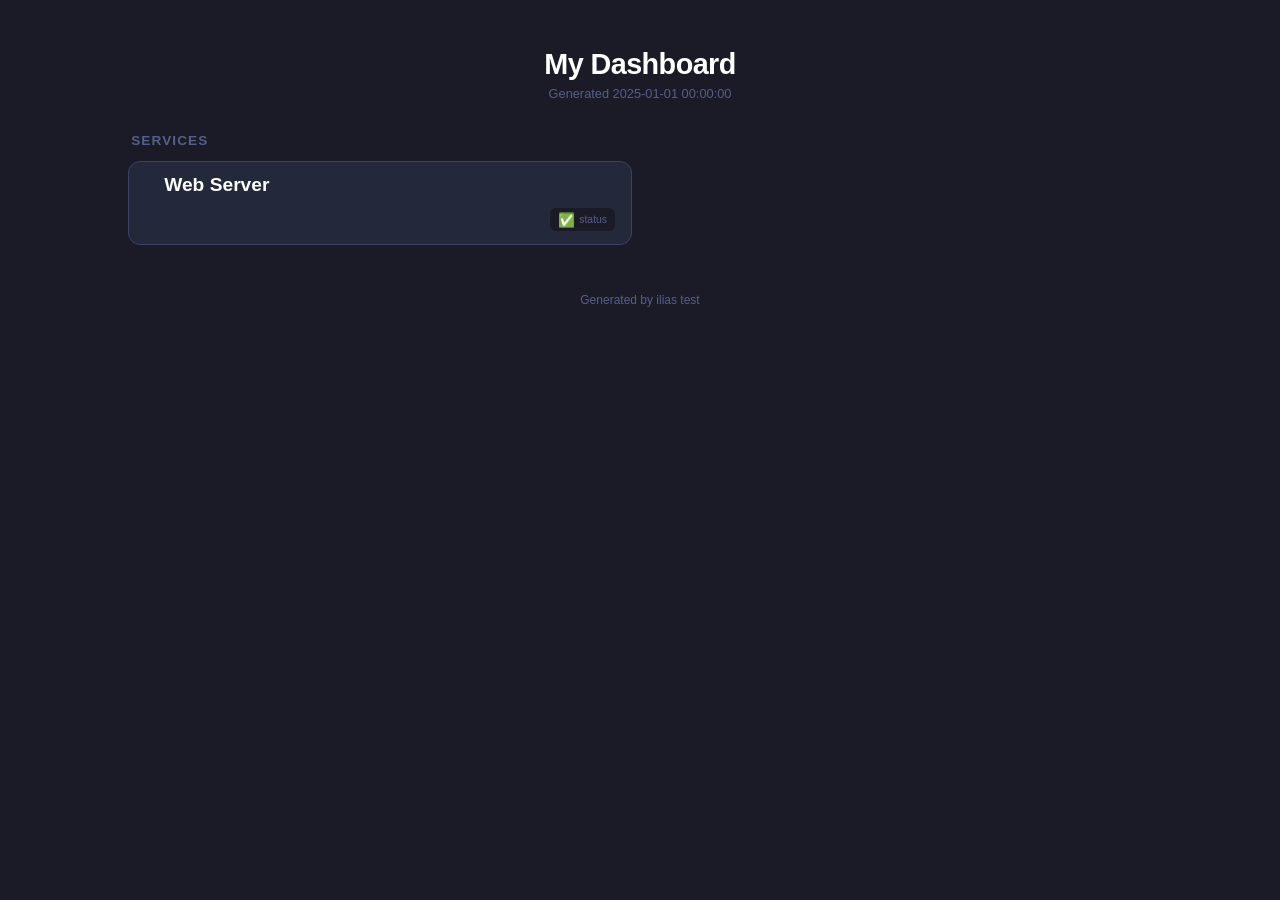
<file: testdata/basic.html>
<!DOCTYPE html>
<html lang="en" data-theme="dark">
<head>
  <meta charset="UTF-8">
  <meta name="viewport" content="width=device-width, initial-scale=1.0">
  
  <title>My Dashboard</title>
  <style>/* ilias dashboard styles */
:root {
  --bg: #1a1b26;
  --bg-card: #24283b;
  --bg-group: #1f2335;
  --text: #c0caf5;
  --text-dim: #565f89;
  --text-bright: #ffffff;
  --accent: #7aa2f7;
  --border: #3b4261;
  --shadow: rgba(0, 0, 0, 0.3);
}

[data-theme="light"] {
  --bg: #f0f0f3;
  --bg-card: #ffffff;
  --bg-group: #e8e8ec;
  --text: #343b58;
  --text-dim: #9699a3;
  --text-bright: #1a1b26;
  --accent: #2e7de9;
  --border: #d0d0d8;
  --shadow: rgba(0, 0, 0, 0.08);
}

* {
  margin: 0;
  padding: 0;
  box-sizing: border-box;
}

body {
  font-family: -apple-system, BlinkMacSystemFont, 'Segoe UI', Roboto, 'Helvetica Neue', Arial, sans-serif;
  background: var(--bg);
  color: var(--text);
  min-height: 100vh;
  padding: 3rem 8rem;
}

.dashboard-header {
  text-align: center;
  margin-bottom: 2rem;
}

.dashboard-header h1 {
  color: var(--text-bright);
  font-size: 1.8rem;
  font-weight: 600;
  letter-spacing: -0.02em;
}

.dashboard-header .generated {
  color: var(--text-dim);
  font-size: 0.8rem;
  margin-top: 0.3rem;
}

.group {
  margin-bottom: 2rem;
}

.group-header {
  color: var(--text-dim);
  font-size: 0.85rem;
  font-weight: bold;
  text-transform: uppercase;
  letter-spacing: 0.08em;
  margin-bottom: 0.8rem;
  padding-left: 0.2rem;
}

.tiles {
  display: grid;
  grid-template-columns: repeat(auto-fill, minmax(400px, 1fr));
  column-gap: 1rem;
  row-gap: 1.5rem;
}

.tile {
  background: var(--bg-card);
  border: 1px solid var(--border);
  border-radius: 12px;
  padding-top: 0.8rem;
  padding-right: 1rem;
  padding-bottom: 0.8rem;
  padding-left: 1.2rem;
  display: grid;
  grid-template-columns: auto 1fr;
  grid-template-areas:
    "icon name"
    "icon slots";
  align-items: center;
  gap: 0.75rem 1rem;
  text-align: left;
  transition: transform 0.15s ease, box-shadow 0.15s ease;
  text-decoration: none;
  color: inherit;
  position: relative;
}

.tile.banner {
    grid-column: 1 / -1;
}

.tile:hover {
  transform: translateY(-2px);
  box-shadow: 0 4px 12px var(--shadow);
  z-index: 1;
}

a.tile {
  cursor: pointer;
}

.tile-icon {
  grid-area: icon;
  width: 48px;
  height: 48px;
  border-radius: 8px;
  object-fit: contain;
  align-self: center;
}

.tile-icon-placeholder {
  grid-area: icon;
  width: 48px;
  height: 48px;
  border-radius: 8px;
  background: var(--border);
  display: flex;
  align-items: center;
  justify-content: center;
  font-size: 1.4rem;
  color: var(--text-dim);
  align-self: center;
}

.tile-name {
  grid-area: name;
  font-size: 1.2em;
  font-weight: bold;
  color: var(--text-bright);
  align-self: end;
}

.tile-slots {
  grid-area: slots;
  display: flex;
  flex-wrap: wrap;
  gap: 0.4rem;
  justify-content: flex-end;
  align-self: start;
}

.tile-banner {
  grid-column: 1 / -1;
}

.tile-banner img {
  width: 100%;
  height: auto;
  display: block;
  border-radius: 6px;
}

.slot {
  display: inline-flex;
  align-items: center;
  gap: 0.25rem;
  font-size: 0.75rem;
  color: var(--text-dim);
  background: var(--bg);
  padding: 0.2rem 0.5rem;
  border-radius: 6px;
  position: relative;
}

.slot[data-tooltip]:hover::after {
  content: attr(data-tooltip);
  position: absolute;
  bottom: calc(100% + 6px);
  left: 30%;
  transform: translateX(-30%);
  background: #0d0e14;
  color: var(--text);
  font-size: 0.7rem;
  font-family: 'SF Mono', 'Fira Code', monospace;
  white-space: pre-wrap;
  word-break: break-word;
  padding: 0.4rem 0.6rem;
  border-radius: 6px;
  border: 1px solid var(--border);
  box-shadow: 0 4px 12px var(--shadow);
  z-index: 100;
  pointer-events: none;
  width: max-content;
  max-width: min(320px, calc(100vw - 2rem));
}

.slot-label {
  font-size: 0.85rem;
}

.slot-name {
  font-size: 0.65rem;
}

.dashboard-footer {
  text-align: center;
  margin-top: 2rem;
  padding: 1rem;
  color: var(--text-dim);
  font-size: 0.75rem;
}

.dashboard-footer a {
  color: var(--text-dim);
  text-decoration: none;
}

.dashboard-footer a:hover {
  color: var(--accent);
}

@media (max-width: 600px) {
  body {
    padding: 1rem;
  }

  .tiles {
    grid-template-columns: repeat(auto-fill, minmax(160px, 1fr));
    gap: 0.75rem;
  }

  .tile {
    padding-top: 0.4rem;
    padding-right: 0.8rem;
    padding-bottom: 0.4rem;
    padding-left: 0.8rem;
  }
}
</style>
</head>
<body>
  <div class="dashboard-header">
    <h1>My Dashboard</h1>
    <div class="generated">Generated 2025-01-01 00:00:00</div>
  </div>
  
  <div class="group">
    <div class="group-header">Services</div>
    <div class="tiles">
      
      <div class="tile">
        
        <div class="tile-name">Web Server</div>
        
        <div class="tile-slots">
          
          <div class="slot" data-tooltip="ok">
            <span class="slot-label">✅</span>
            <span class="slot-name">status</span>
          </div>
          
        </div>
        
        
      </div>
      
    </div>
  </div>
  
  <footer class="dashboard-footer">
    Generated by <a href="https://github.com/halfdane/ilias" target="_blank" rel="noopener">ilias</a> test
  </footer>
</body>
</html>
</file>
